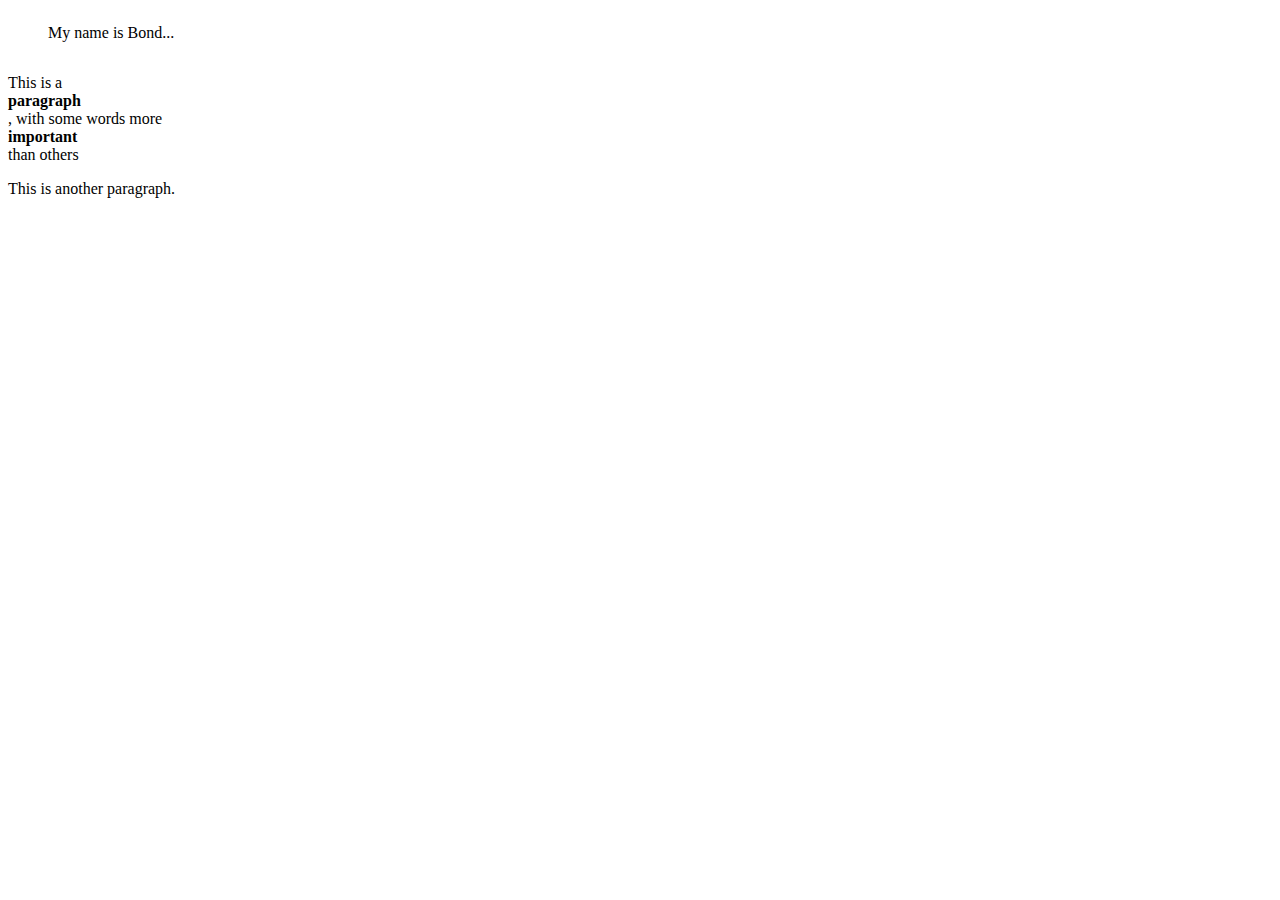
<file: exercises/02-Display-none/index.html>
<!DOCTYPE html>
<html>
	<head>
		<meta charset="utf-8" />
		<meta name="viewport" content="width=device-width" />
		<title>4Geeks Academy</title>
		<link rel="stylesheet" href="styles.css" />
	</head>
	<body>
		<!-- <h2 id="myFirstH2">I need to be invisible</h2> -->
		<!-- <h2 id="mySecondH2">I need to be invisible and gone from the layout</h2> -->
		<div>
			<ul id="myUL">
				<li>My name</li>
				<li>&nbsp;is</li>
				<li>&nbsp;Bond...</li>
			</ul>
		</div>
		<div>
			<p>This is a <strong class="box">paragraph</strong>, with some words more <strong class="box">important</strong> than others</p>
		</div>
		<div><p>This is another paragraph.</p></div>
	</body>
</html>
</file>
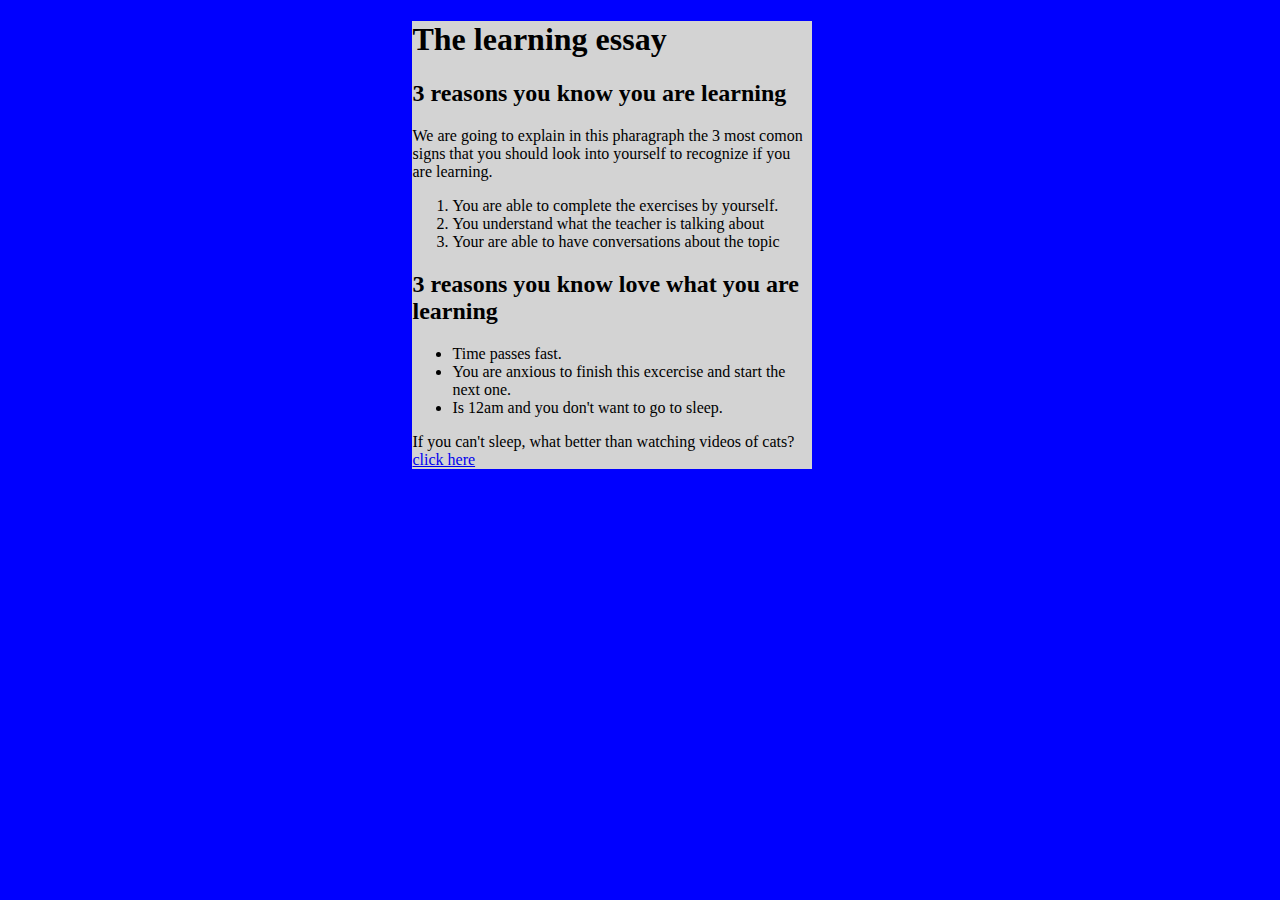
<file: exercises/06-center-content/index.html>
<!DOCTYPE html>
<html>
	<head>
		<meta charset="utf-8" />
		<meta name="viewport" content="width=device-width" />
		<title>4Geeks Academy</title>
		<link rel="stylesheet" href="styles.css" />
	</head>

	<body>
		<div class="boxcontent">
			<h1>The learning essay</h1>
			<h2>3 reasons you know you are learning</h2>
			<p>
				We are going to explain in this pharagraph the 3 most comon signs that you should look into yourself to recognize if you are learning.
			</p>
			<ol>
				<li>You are able to complete the exercises by yourself.</li>
				<li>You understand what the teacher is talking about</li>
				<li>Your are able to have conversations about the topic</li>
			</ol>
			<h2>3 reasons you know love what you are learning</h2>
			<ul>
				<li>Time passes fast.</li>
				<li>You are anxious to finish this excercise and start the next one.</li>
				<li>Is 12am and you don't want to go to sleep.</li>
			</ul>
			<p>If you can't sleep, what better than watching videos of cats? <a href="https://www.youtube.com/watch?v=WEgWMOzQ8IE">click here</a></p>
		</div>
	</body>
</html>
</file>
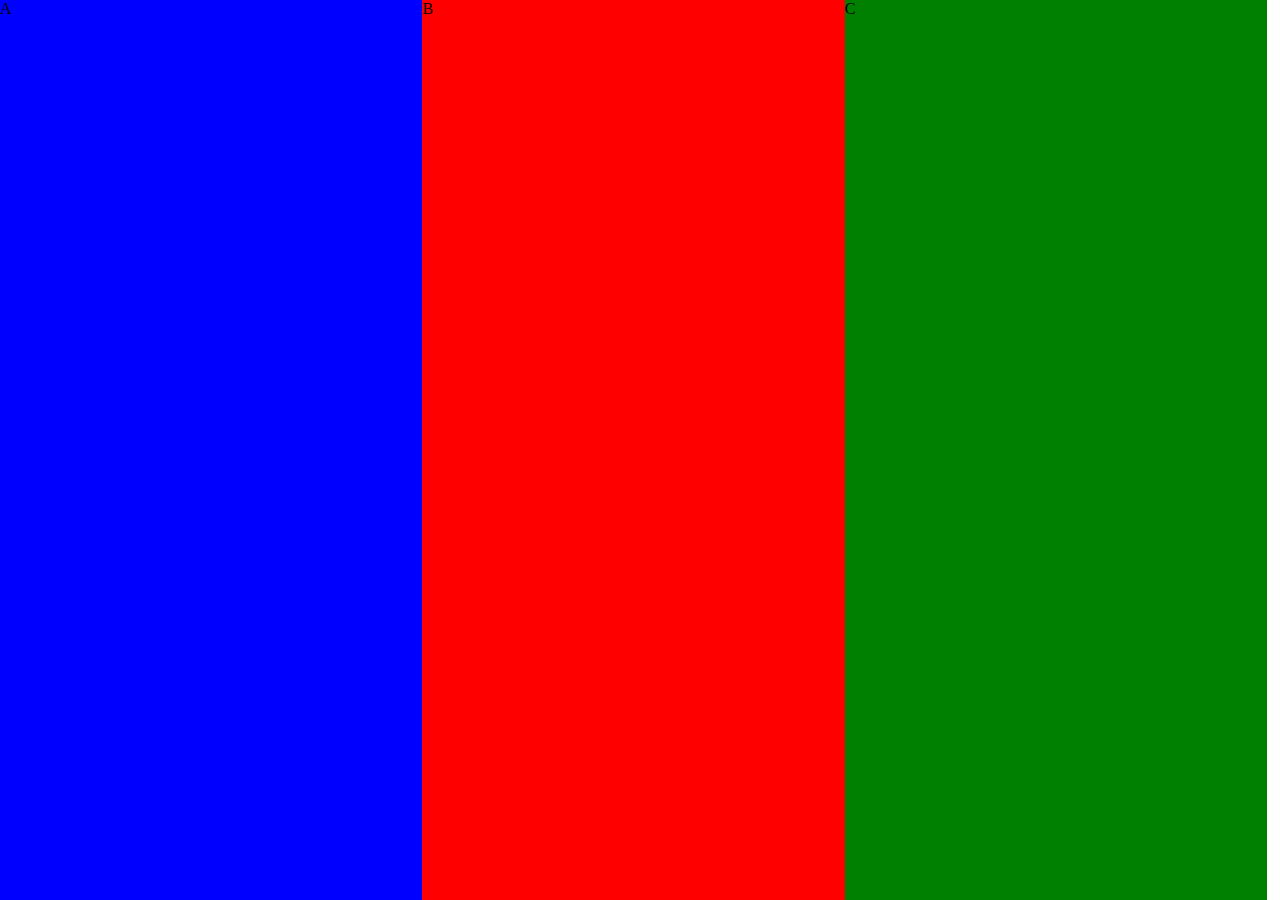
<file: exercises/08-Split-Screen-in-three/index.html>
<!DOCTYPE html>
<html>
	<head>
		<meta charset="utf-8" />
		<meta name="viewport" content="width=device-width" />
		<title>4Geeks Academy</title>
		<link rel="stylesheet" href="styles.css" />
	</head>

	<body>
		<div class="allmenu">
			<div id="sectionA">A</div>
			<div id="sectionB">B</div>
			<div id="sectionC">C</div>
		</div>
	</body>
</html>
</file>
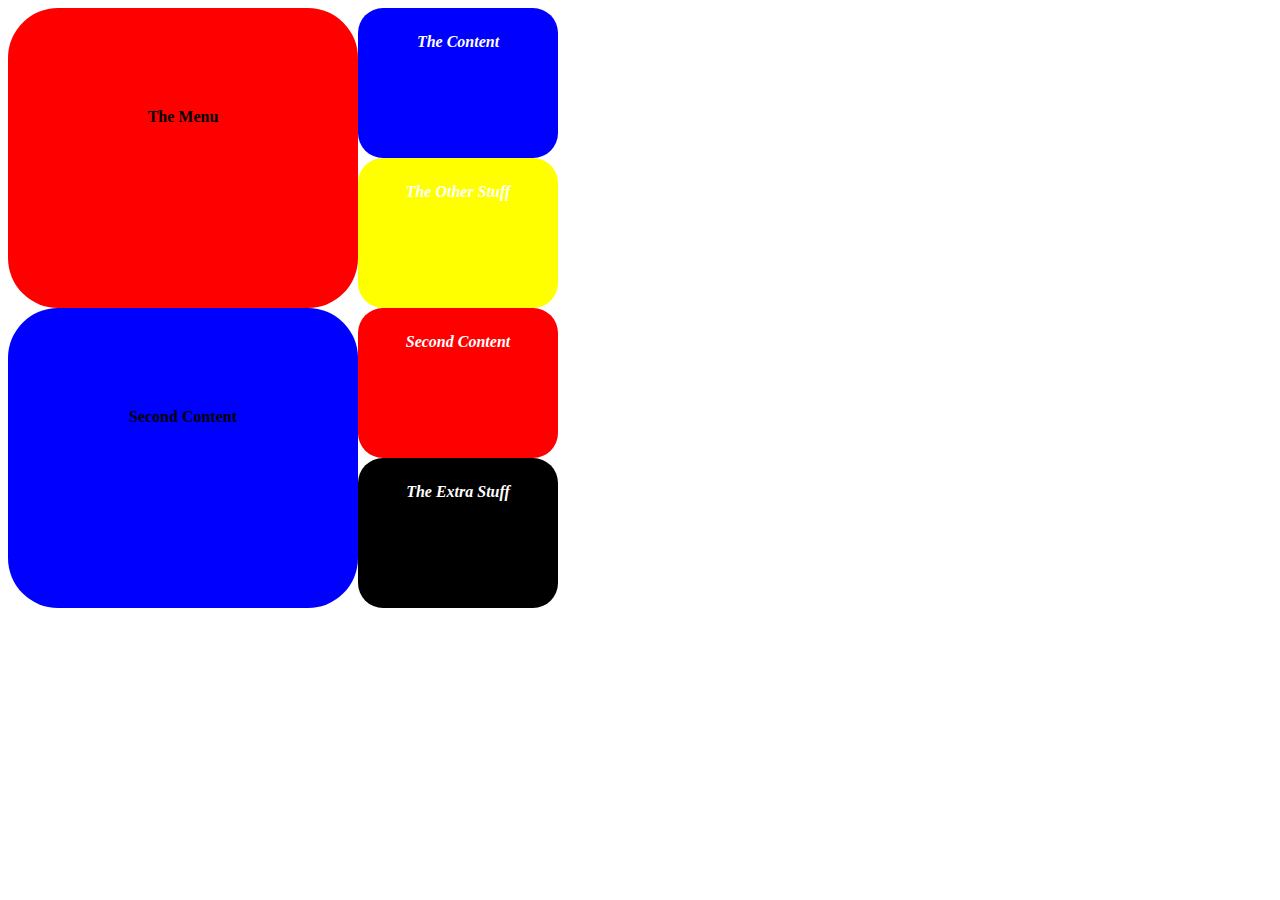
<file: exercises/09-Beautify/index.html>
<!DOCTYPE html>
<html>
	<head>
		<meta charset="utf-8" />
		<meta name="viewport" content="width=device-width" />
		<title>4Geeks Academy</title>
		<link rel="stylesheet" href="styles.css" />
	</head>

	<body>
		<div>
			<div id="div1">
				<strong>The Menu</strong>
			</div>
			<div id="div2">
				<strong><i>The Content</i></strong>
			</div>
			<div id="div3">
				<strong><i>The Other Stuff</i></strong>
			</div>
			<div id="div4">
				<strong>Second Content</strong>
			</div>
			<div id="div5">
				<strong><i>Second Content</i></strong>
			</div>
			<div id="div6">
				<strong><i>The Extra Stuff</i></strong>
			</div>
		</div>
	</body>
</html>
</file>
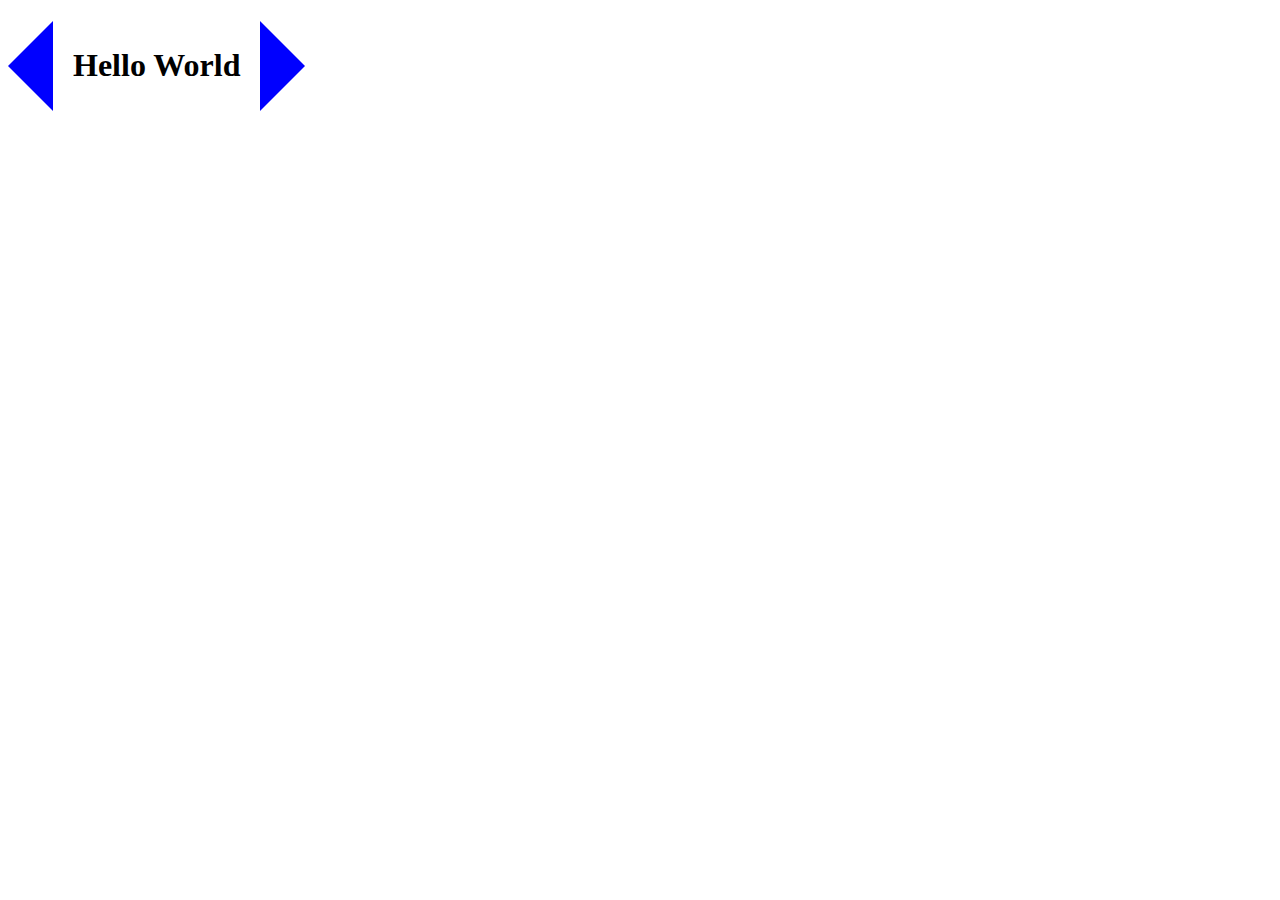
<file: exercises/09.1-Before-and-After/index.html>
<!DOCTYPE html>
<html>
	<head>
		<meta charset="utf-8" />
		<meta name="viewport" content="width=device-width" />
		<title>4Geeks Academy</title>
		<link rel="stylesheet" href="styles.css" />
	</head>

	<body>
		<h1>Hello World</h1>
	</body>
</html>
</file>
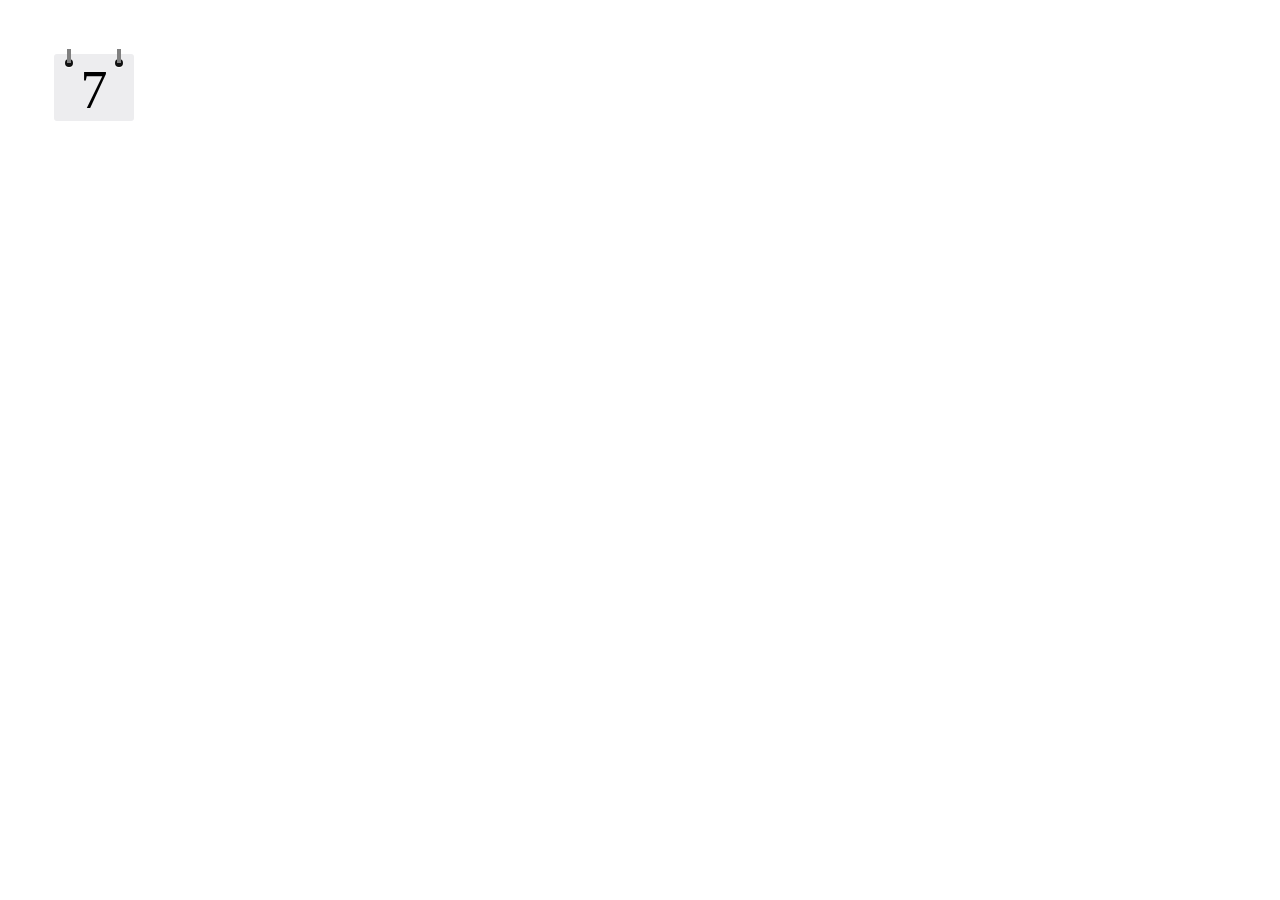
<file: exercises/09.2-Calendar-icon/index.html>
<!DOCTYPE html>
<html>
	<head>
		<meta charset="utf-8" />
		<meta name="viewport" content="width=device-width" />
		<title>4Geeks Academy</title>
		<link rel="stylesheet" href="styles.css" />
	</head>

	<body>
		<p class="calendar">7 <em></em></p>
	</body>
</html>
</file>
<file: exercises/02-Display-none/styles.css>
/* your code here */
/* .h2 {
	display: none;
} */
#myUL {
	display: inline-flex;
	list-style-type: none;
}
.box {
	display: block;
}
</file>
<file: exercises/06-center-content/styles.css>
body {
	background: blue;
}
.boxcontent {
	background-color: lightgray;
	width: 400px;
	margin-left: 32%;
}
</file>
<file: exercises/08-Split-Screen-in-three/styles.css>
body {
	margin: 0;
	display: flex;
	min-height: 100vh;
}
.allmenu {
	display: flex;
	width: 100%;
}
div {
	float: left;
	width: 450px;
}
#sectionA {
	background: blue;
	width: 33%;
}
#sectionB {
	background: red;
	width: 33%;
}
#sectionC {
	background: green;
	width: 33%;
}
</file>
<file: exercises/09-Beautify/styles.css>
#div1 {
	background-color: red;
	width: 150px;
	float: left;
	height: 100px;
	padding: 100px;
	text-align: center;
	border-radius: 50px;
}
#div2 {
	background-color: blue;
	height: 100px;
	width: 150px;
	padding: 25px;
	color: white;
	text-align: center;
	overflow: hidden;
	border-radius: 25px;
}
#div3 {
	background-color: yellow;
	height: 100px;
	width: 150px;
	padding: 25px;
	color: white;
	text-align: center;
	overflow: hidden;
	border-radius: 25px;
}
#div4 {
	background-color: blue;
	width: 150px;
	float: left;
	height: 100px;
	padding: 100px;
	text-align: center;
	border-radius: 50px;
	clear: left;
}
#div5 {
	background-color: red;
	height: 100px;
	width: 150px;
	padding: 25px;
	color: white;
	text-align: center;
	overflow: hidden;
	border-radius: 25px;
	clear: right;
}
#div6 {
	background-color: black;
	height: 100px;
	width: 150px;
	padding: 25px;
	color: white;
	text-align: center;
	overflow: hidden;
	border-radius: 25px;
	clear: right;
}
</file>
<file: exercises/09.1-Before-and-After/styles.css>
h1::before {
	content: " ";
	border-top: 45px solid transparent;
	border-bottom: 45px solid transparent;
	border-right: 45px solid blue;
	height: 0px;
	margin-bottom: -35px;
	margin-right: 20px;
	display: inline-block;
}
h1::after {
	content: " ";
	border-top: 45px solid transparent;
	border-bottom: 45px solid transparent;
	border-left: 45px solid blue;
	height: 0px;
	margin-bottom: -35px;
	margin-left: 20px;
	display: inline-block;
}
</file>
<file: exercises/09.2-Calendar-icon/styles.css>
.calendar {
	top: 0em;
	left: 1em;
	padding-top: 5px;
	width: 80px;
	background: #ededef;
	font-size: 54px;
	text-align: center;
	color: #000;

	border-radius: 3px;
	position: absolute;
}

.calendar em {
	display: block;
	font-size: 15px;
	color: #fff;
	background: #04599a;
	border-bottom-right-radius: 3px;
	border-bottom-left-radius: 3px;
}

.calendar:before,
.calendar:after {
	content: "";
	position: absolute;
	float: left;
	top: 5px;
	width: 8px;
	height: 8px;
	background: #111;
	z-index: 1;
	border-radius: 10px;
	box-shadow: 0 1px 1px #fff;
}
.calendar:before {
	left: 11px;
}
.calendar:after {
	right: 11px;
}

.calendar em:before,
.calendar em:after {
	content: "";
	position: absolute;
	top: -5px;
	float: left;
	width: 4px;
	height: 14px;
	background: grey;
	z-index: 2;
}
.calendar em:before {
	left: 13px;
}
.calendar em:after {
	right: 13px;
}
</file>
